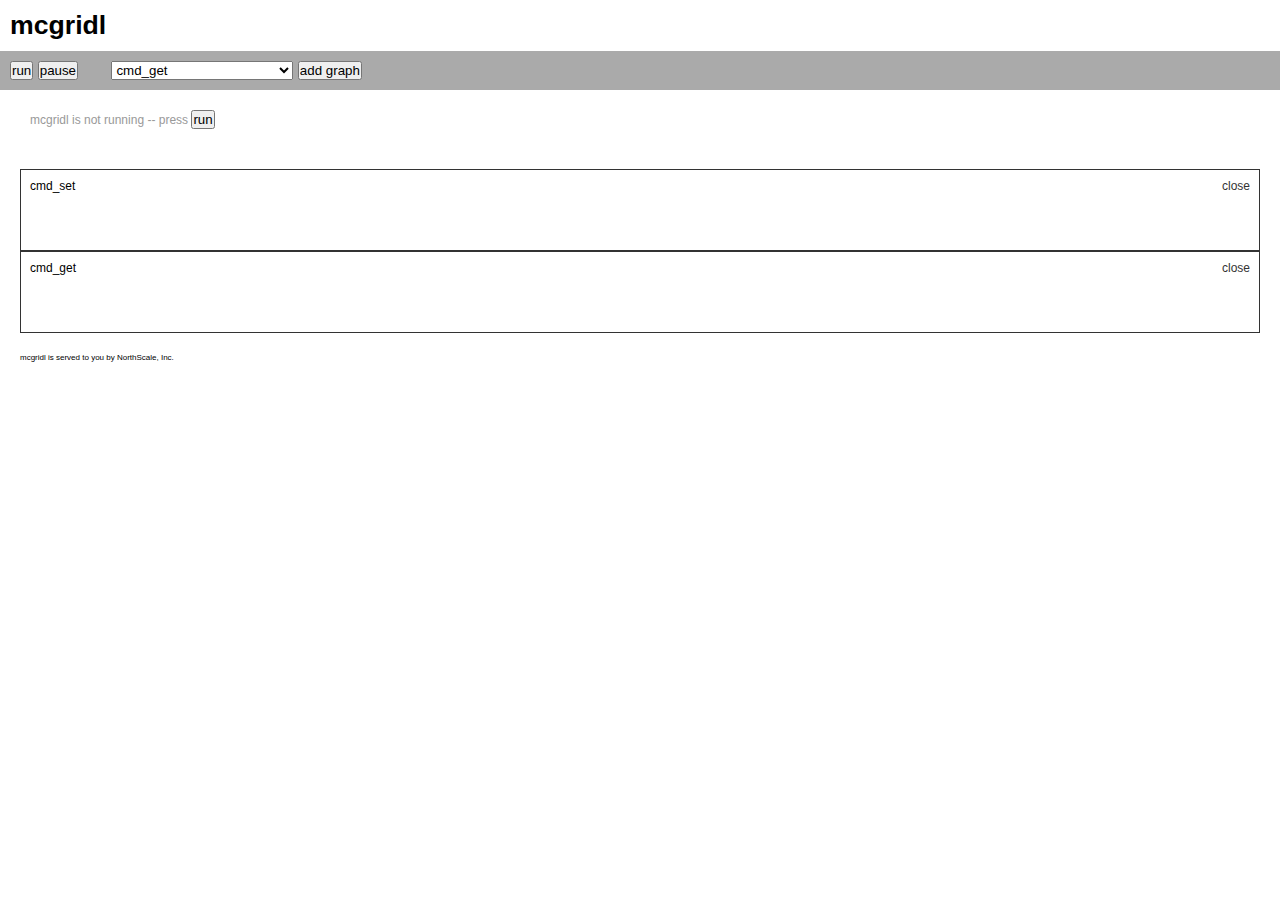
<file: static/index.html>
<!DOCTYPE HTML PUBLIC "-//W3C//DTD HTML 4.01 Transitional//EN" "http://www.w3.org/TR/html4/loose.dtd">
<html>
<head>
    <meta http-equiv="Content-Type" content="text/html; charset=utf-8">
    <title>mcgridl</title>
    <link type="text/css" rel="stylesheet" href="/static/css/reset.css"
          media="screen, projection"/>
    <link type="text/css" rel="stylesheet" href="/static/css/screen.css"
          media="screen, projection"/>
    <script language="javascript" type="text/javascript" src="/static/js/jquery-1.4.2.min.js"></script>
</head>
<body>
<div class="header">
  <h1>mcgridl</h1>

  <div class="controls">
    <input class="play" type="button" value="run"/>
    <input class="pause" type="button" value="pause"/>
    <span class="sep">&nbsp;</span>
    <select class="addGraphOptions" id="addGraphOptions">
    </select>
    <input class="addGraph" type="button" value="add graph"/>
  </div>
</div>

<div class="main">
  <div class="servers" id="servers"></div>

  <div class="vBucketPanel">
    <div class="vBuckets" id="vBuckets">
      mcgridl is not running -- press <input class="play" type="button" value="run"/>
    </div>
  </div>

  <div class="graphs" id="graphs"></div>

  <div class="dbg" id="dbg"></div>
</div>

<div class="footer">
  mcgridl is served to you by NorthScale, Inc.
</div>

<script id="source" language="javascript" type="text/javascript">
$(function() {
  function dbg(msg) {
    $('#dbg').text(msg);
  }

  // Fill the add-graph dropdown.
  //
  var keys = $('#keys').text().split('\n');
  var s = [];
  for (var i = 0; i < keys.length; i++) {
    if (keys[i].length > 0) {
      s.push('<option value="' + keys[i] + '">' + keys[i] +
             '</option>');
    }
  }
  $('#addGraphOptions').html(s.join(''));

  // Handle add-graph button click.
  //
  $("input.addGraph").click(function() {
    var name = $('select.addGraphOptions').val();
    addGraph(name);
  });

  var graphs = [];

  function addGraph(name) {
    if (document.getElementById('graph_' + name)) {
      alert('The graph ' + name + ' already exists.');
      return;
    }

    var g =
      '<div class="graph" id="graph_' + name + '">' +
         '<label>' + name + '</label>' +
         '<ul class="barGraph" id="g_' + name + '"></ul>' +
         '<div class="graphControls">' +
           '<a href="#' + name + '" class="graphClose">close</a>' +
         '</div>' +
       '</div>';

    $(g).prependTo('div.graphs');

    graphs.push(name);

    $("a.graphClose").click(function() {
       var name = this.toString().split('#')[1];
       $('#graph_' + name).fadeOut('slow', function() {
         $('#graph_' + name).remove();
         var i = $.inArray(name, graphs);
         if (i >= 0) {
           graphs = graphs.slice(0, i).concat(graphs.slice(i + 1));
         }
       });
    });
  }

  // Animation play and server poll loops.
  //
  var paused = true;

  var stats         = []; // For regular stats.
  var statsLast     = {}; // For regular stats.
  var statsVBuckets = {}; // For stats vbucket.

  var pollLoopInterval = 5000;
  var playLoopInterval = 1000;
  var playLoopWorkMax  = 1;

  function statsReceived(x) {
    if (x) {
      drawServers(x.servers);

      stats = stats.concat(x.stats);

      var m = x.stats_vbucket;
      if (m) {
        for (var key in m) {
          statsVBuckets[key] = m[key];

          $('.main').addClass('vBucket');
        }
      }

      var statsLen = Math.max(1, stats.length);

      playLoopInterval =
        Math.max(20, Math.floor(pollLoopInterval / statsLen));

      playLoopWorkMax =
        Math.ceil(statsLen * (playLoopInterval / pollLoopInterval));
    }
  }

  // Display for stats graphs.
  //
  var drawCurr = {};
  var drawSize = 100;

  function drawGraphs(names) {
    // Shift a next clump of stats data into drawCurr.
    //
    for (var work = 0; work < playLoopWorkMax; work++) {
      var s = stats.shift();
      if (!s || !s[1]) {
        break;
      }

      for (var j = 0; j < names.length; j++) {
        var name = names[j];

        var a = drawCurr[name];
        if (a == null) {
          a = drawCurr[name] = [];
        }

        a.shift();

        while (a.length < drawSize) {
          var value = s[1][name];
          if (value) {
            var curr = parseInt(value);
            var last = statsLast[name];
            if (last != undefined) {
              var delta = curr - last;
              a.push([delta, 0]);
            }
            statsLast[name] = curr;
          } else {
            break;
          }
        }
      }
    }

    // Use drawCurr to draw the bars.
    //
    for (var j = 0; j < names.length; j++) {
      var name = names[j];

      var g = $("#g_" + name);
      if (g) {
        var a = drawCurr[name] || [];

        var max = 1;
        for (var i = 0; i < a.length; i++) {
          max = Math.max(a[i][0], max);
        }
        max = max + 1;

        var h = [];
        for (var i = 0; i < a.length; i++) {
          var v = a[i][0];
          var m = a[i][1];
          if (m == 0) {
            m = a[i][1] = max;
          }
          var y = Math.floor(100 * (v / m)) || 0;
          h[i] = '<li style="height:' + y + 'px;left:' + (i * 8) + 'px;"/>';
        }
        h = h.join('');

        g.html(h);
      }
    }

    dbg('sl ' + stats.length + ' playLWM ' + playLoopWorkMax);
  }

  // Display for stats vbucket heatmap.
  //
  var drawVBucketCurr = {};

  function drawVBuckets() {
    for (var key in statsVBuckets) {
      var results = statsVBuckets[key];
      if (results) {
        drawVBucketCurr[key] = (results.pop()[1]) || [];
      }
      statsVBuckets[key] = null;
    }

    var g = $("#vBuckets");
    if (g) {
      var numVBucket = 256;
      var widthTable = 600;
      var widthCell  = Math.ceil(widthTable / numVBucket);
      var h = [];

      for (var key in drawVBucketCurr) {
        h.push('<div class="vBucketServer">' +
                  '<label>' + key + '</label>' +
                  '<div class="vBucketList">');
        var vm = drawVBucketCurr[key];
        for (var i = 0; i < numVBucket; i++) {
          var state = vm["vb_" + i] || 'dead';
          h.push('<div style="width:' + widthCell + 'px;left:' + (i * widthCell) + 'px" class="vbucket ' + state + '"></div>');
        }
        h.push('</div>');
        h.push('</div>');
      }

      h = h.join('');
      g.html(h);
    }
  }

  var drawServersDone = false;

  function drawServers(servers) {
    if (!drawServersDone) {
      var s = [ '<h2>servers</h2><ul id="servers">' ];
      for (var i = 0; i < servers.length; i++) {
        s.push("<li>" + servers[i].host + ":" + servers[i].port + "</li>");
      }
      s.push('</ul>');
      $('#servers').html(s.join(''));
      drawServersDone = true;
    }
  }

  $("input.play").click(function() {
    if (paused) {
      paused = false;
      pollLoop();
      playLoop();
    }
  });
  $("input.pause").click(function() {
    paused = true;
  });

  function playLoop() {
    if (!paused) {
      drawVBuckets();
      drawGraphs(graphs);
      setTimeout(playLoop, playLoopInterval);
    }
  }

  function pollLoop() {
    if (!paused) {
      $.ajax({ cache: false,
               type: "GET",
               url: "/stats.json",
               dataType: "json",
               error: function() {
                 setTimeout(pollLoop, pollLoopInterval * 10);
               },
               success: function(data) {
                 statsReceived(data);
                 setTimeout(pollLoop, pollLoopInterval);
               }
             });
    }
  }

  addGraph('cmd_get');
  addGraph('cmd_set');

  pollLoop();
  playLoop();
});
</script>
<div id="keys" style="display:none;">
cmd_get
cmd_set
cmd_flush
get_hits
get_misses
bytes_read
bytes_written
incr_hits
incr_misses
delete_hits
delete_misses
decr_hits
decr_misses
cas_badval
cas_hits
cas_misses
auth_cmds
auth_errors
ep_commit_time
ep_data_age
ep_data_age_highwat
ep_flush_duration
ep_flush_duration_highwat
ep_flusher_state
ep_flusher_todo
ep_item_commit_failed
ep_item_flush_failed
ep_max_txn_size
ep_min_data_age
ep_queue_age_cap
ep_queue_size
ep_storage_age
ep_storage_age_highwat
ep_tap_keepalive
ep_tap_total_fetched
ep_tap_total_queue
ep_too_old
ep_too_young
ep_total_enqueued
ep_total_persisted
ep_warmed_up
ep_warmup
ep_warmup_thread
ep_warmup_time
mem_used
curr_items
total_connections
curr_connections
connection_structures
daemon_connections
rejected_conns
conn_yields
</div>
</body>
</html>
</file>
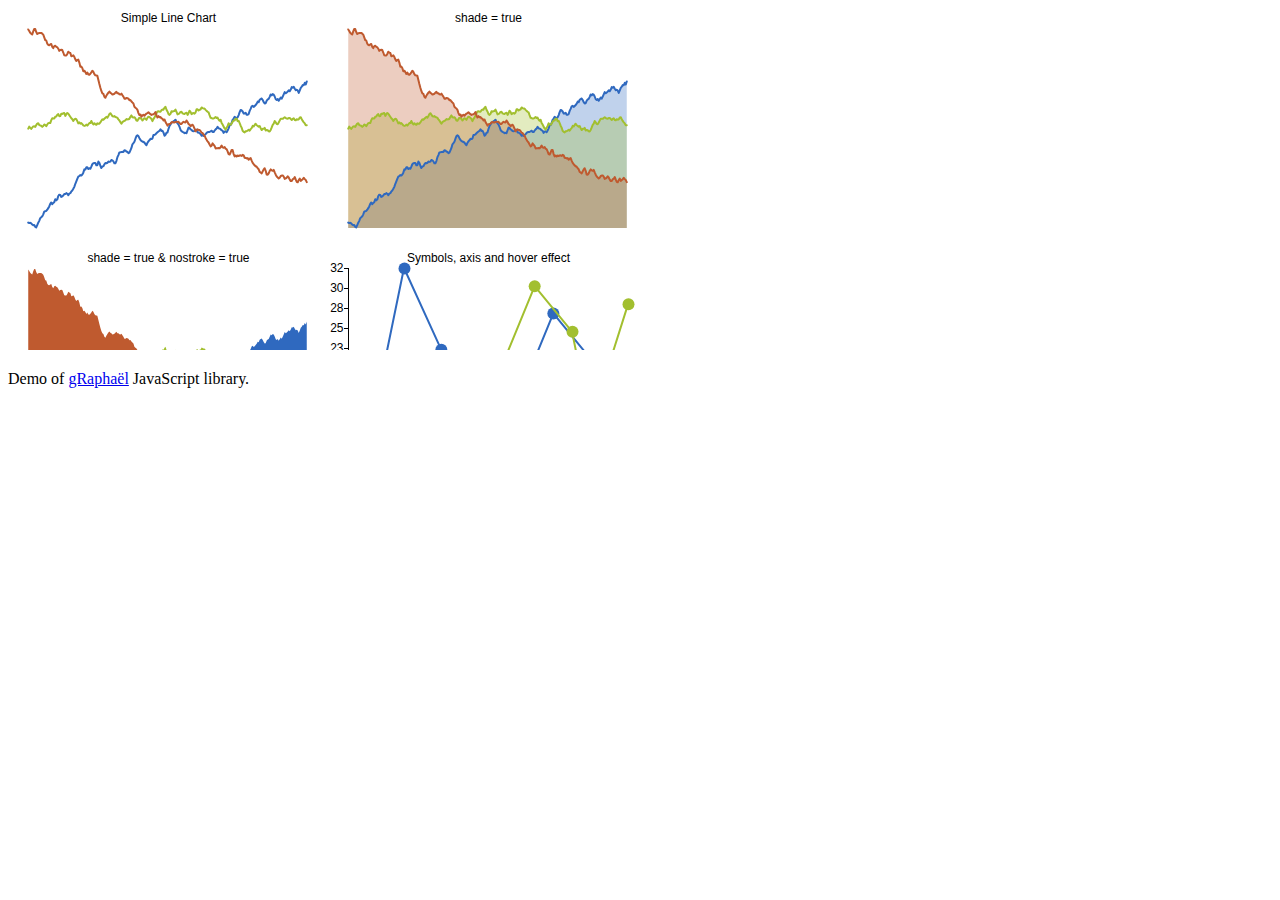
<file: static/js/g.raphael-line.html>
<!DOCTYPE html PUBLIC "-//W3C//DTD HTML 4.01//EN"
"http://www.w3.org/TR/html4/strict.dtd">
<html lang="en">
    <head>
        <title>gRaphaël Static Line Charts</title>
        <meta http-equiv="Content-Type" content="text/html; charset=utf-8">
        <meta name="author" content="Dmitry Baranovskiy">
        <meta name="description" content="Charting JavaScript Library">

        <script src="raphael-1.4.4.min.js" type="text/javascript" charset="utf-8"></script>
        <script src="g.raphael-0.4.1.min.js" type="text/javascript" charset="utf-8"></script>
        <script src="g.raphael-line-0.4.1.min.js" type="text/javascript" charset="utf-8"></script>
        <script type="text/javascript" charset="utf-8">
            window.onload = function () {
                r = Raphael("holder");

                setInterval("render()", 100);
            }

            function render() {
                r.clear();
                r.g.txtattr.font = "12px 'Fontin Sans', Fontin-Sans, sans-serif";
                r.g.text(160, 10, "Simple Line Chart");
                r.g.text(480, 10, "shade = true");
                r.g.text(160, 250, "shade = true & nostroke = true");
                r.g.text(480, 250, "Symbols, axis and hover effect");

                var x = [], y = [], y2 = [], y3 = [];
                for (var i = 0; i < 500; i++) {
                    x[i] = i * 10;
                    y[i] = (y[i - 1] || 0) + (Math.random() * 7) - 3;
                    y2[i] = (y2[i - 1] || 150) + (Math.random() * 7) - 3.5;
                    y3[i] = (y3[i - 1] || 300) + (Math.random() * 7) - 4;
                }

                r.g.linechart(10, 10, 300, 220, x, [y, y2, y3]);
                r.g.linechart(330, 10, 300, 220, x, [y, y2, y3], {shade: true});
                r.g.linechart(10, 250, 300, 220, x, [y, y2, y3], {nostroke: true, shade: true});
                var lines = r.g.linechart(330, 250, 300, 220, [[1, 2, 3, 4, 5, 6, 7],[3.5, 4.5, 5.5, 6.5, 7, 8]], [[12, 32, 23, 15, 17, 27, 22], [10, 20, 30, 25, 15, 28]], {nostroke: false, axis: "0 0 1 1", symbol: "o"}).hoverColumn(function () {
                    this.tags = r.set();
                    for (var i = 0, ii = this.y.length; i < ii; i++) {
                        this.tags.push(r.g.tag(this.x, this.y[i], this.values[i], 160, 10).insertBefore(this).attr([{fill: "#fff"}, {fill: this.symbols[i].attr("fill")}]));
                    }
                }, function () {
                    this.tags && this.tags.remove();
                });

                // lines.lines[0].animate({"stroke-width": 6}, 1000);
                // lines.symbols[0].attr({stroke: "#fff"});
                // lines.symbols[0][1].animate({fill: "#f00"}, 1000);
            };
        </script>
    </head>
    <body class="raphael" id="g.raphael.dmitry.baranovskiy.com">
        <div id="holder"></div>

        <p>
            Demo of <a href="http://g.raphaeljs.com/">gRaphaël</a> JavaScript library.
        </p>
    </body>
</html>
</file>
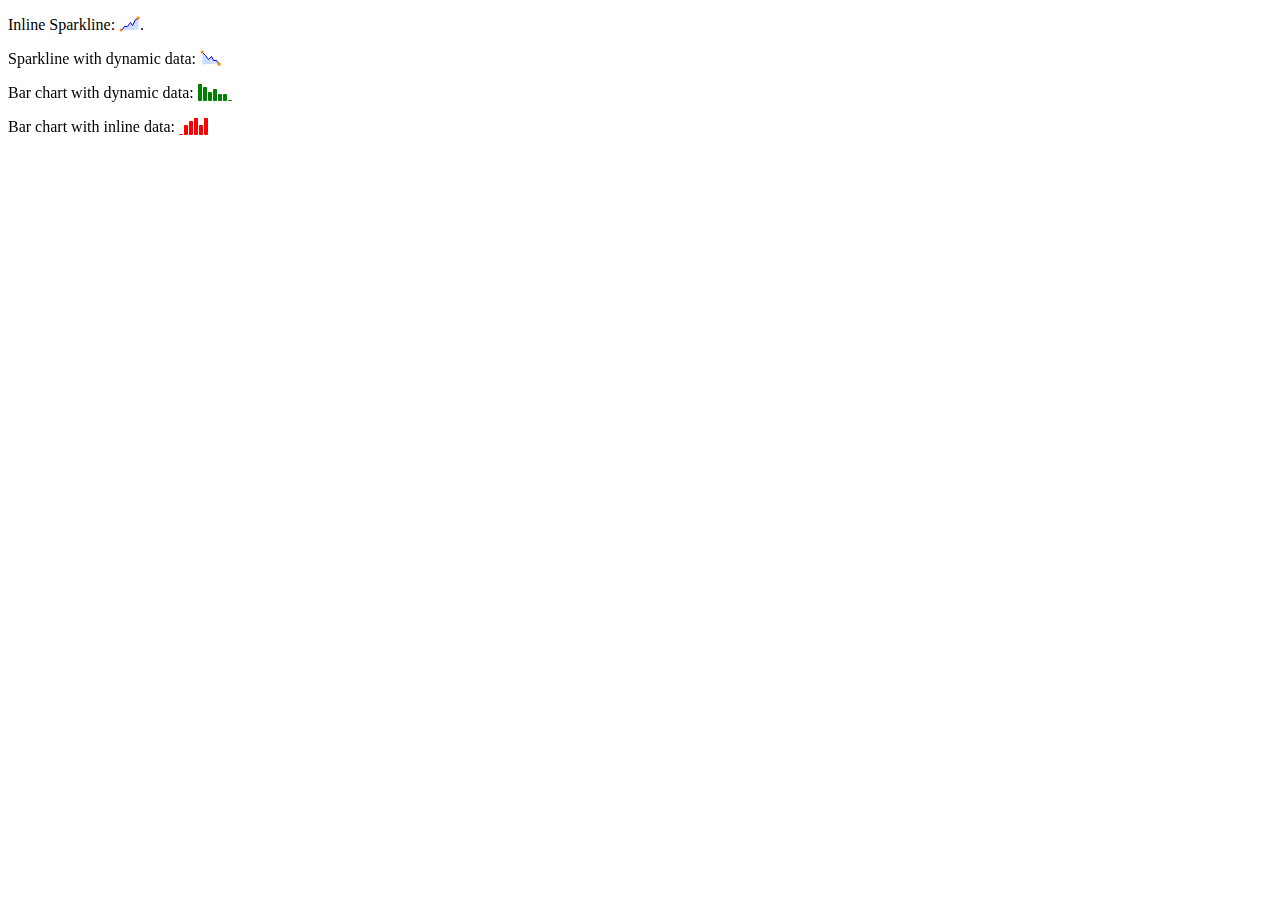
<file: static/js/jquery.sparkline.html>
<!DOCTYPE HTML PUBLIC "-//W3C//DTD HTML 4.01//EN"
    "http://www.w3.org/TR/html4/strict.dtd">
<head>

    <script type="text/javascript" src="jquery-1.4.2.min.js"></script>
    <script type="text/javascript" src="jquery.sparkline.min.js"></script>

    <script type="text/javascript">
    $(function() {
        /** This code runs when everything has been loaded on the page */
        /* Inline sparklines take their values from the contents of the tag */
        $('.inlinesparkline').sparkline();

        /* Sparklines can also take their values from the first argument
        passed to the sparkline() function */
        var myvalues = [10,8,5,7,4,4,1];
        $('.dynamicsparkline').sparkline(myvalues);

        /* The second argument gives options such as chart type */
        $('.dynamicbar').sparkline(myvalues, {type: 'bar', barColor: 'green'} );

        /* Use 'html' instead of an array of values to pass options
        to a sparkline with data in the tag */
        $('.inlinebar').sparkline('html', {type: 'bar', barColor: 'red'} );
    });
    </script>
</head>
<body>

<p>
Inline Sparkline: <span class="inlinesparkline">1,4,4,7,5,9,10</span>.
</p>
<p>
Sparkline with dynamic data: <span class="dynamicsparkline">Loading..</span>
</p>
<p>
Bar chart with dynamic data: <span class="dynamicbar">Loading..</span>
</p>
<p>
Bar chart with inline data: <span class="inlinebar">1,3,4,5,3,5</span>
</p>


</body>
</html>
</file>
<file: static/css/screen.css>
body {
  font-family: sans-serif;
}

h1 {
  padding: 10px;
  font-size: 20pt;
  font-weight: bold;
}

h2 {
  padding-left: 10px;
  font-size: 9pt;
}

.controls {
  background-color: #aaa;
  padding: 10px;
}

.controls .sep {
  margin-left: 10px;
  margin-right: 10px;
}

.main {
  margin: 20px;
}

.servers {
  font-size: 9pt;
}

.servers ul {
  margin: 10px 0 0 20px;
  font-size: 8px;
  color: #999;
}

.graph {
  position: relative;
  overflow: hidden;
}

.graph label {
  position: absolute;
  top: 10px;
  left: 10px;
  font-size: 9pt;
  z-index: 1;
}

.graphControls {
  position: absolute;
  top: 10px;
  right: 10px;
  text-align: right;
}

.graphControls a {
  color: #333;
  font-size: 9pt;
  text-decoration: none;
}

.graphControls a:hover {
  text-decoration: underline;
}

ul.barGraph {
  margin: 0;
  border: 1px solid #333;
  padding: 0;
  position: relative;
  height: 80px;
}

ul.barGraph li {
  list-style: none;
  position: absolute;
  margin: 0;
  border: 1px solid #555;
  border-bottom: 0px;
  padding: 0;
  bottom: 0;
  text-align: center;
  width: 3px;
  background-color: #aaeecc;
}

.vBucket .servers ul {
  display: none;
}

.vBucketPanel {
  margin: 10px 0 40px 0;
  overflow: hidden;
}

.vBuckets {
  padding-left: 10px;
  font-size: 9pt;
  color: #999;
}

.vBucketServer {
  clear: both;
}

.vBucketServer label {
  float: left;
  margin: 0;
  padding: 0 5px 0 0;
  width: 100px;
  font-size: 8px;
  text-align: right;
}

.vBucketList {
  float: left;
  position: relative;
  height: 10px;
}

.vBucketList .vbucket {
  position: absolute;
  height: 10px;
  top: 0px;
  border: 1px solid #999;
}

.vBucketPanel .active {
  background-color: #6f6;
}

.vBucketPanel .dead {
  background-color: #fff;
}

.vBucketPanel .pending {
  background-color: #beb;
}

.vBucketPanel .replica {
  background-color: #ff6;
}

.dbg {
  margin-top: 20px;
  font-size: 6pt;
}

.footer {
  padding-left: 20px;
  font-size: 6pt;
}
</file>
